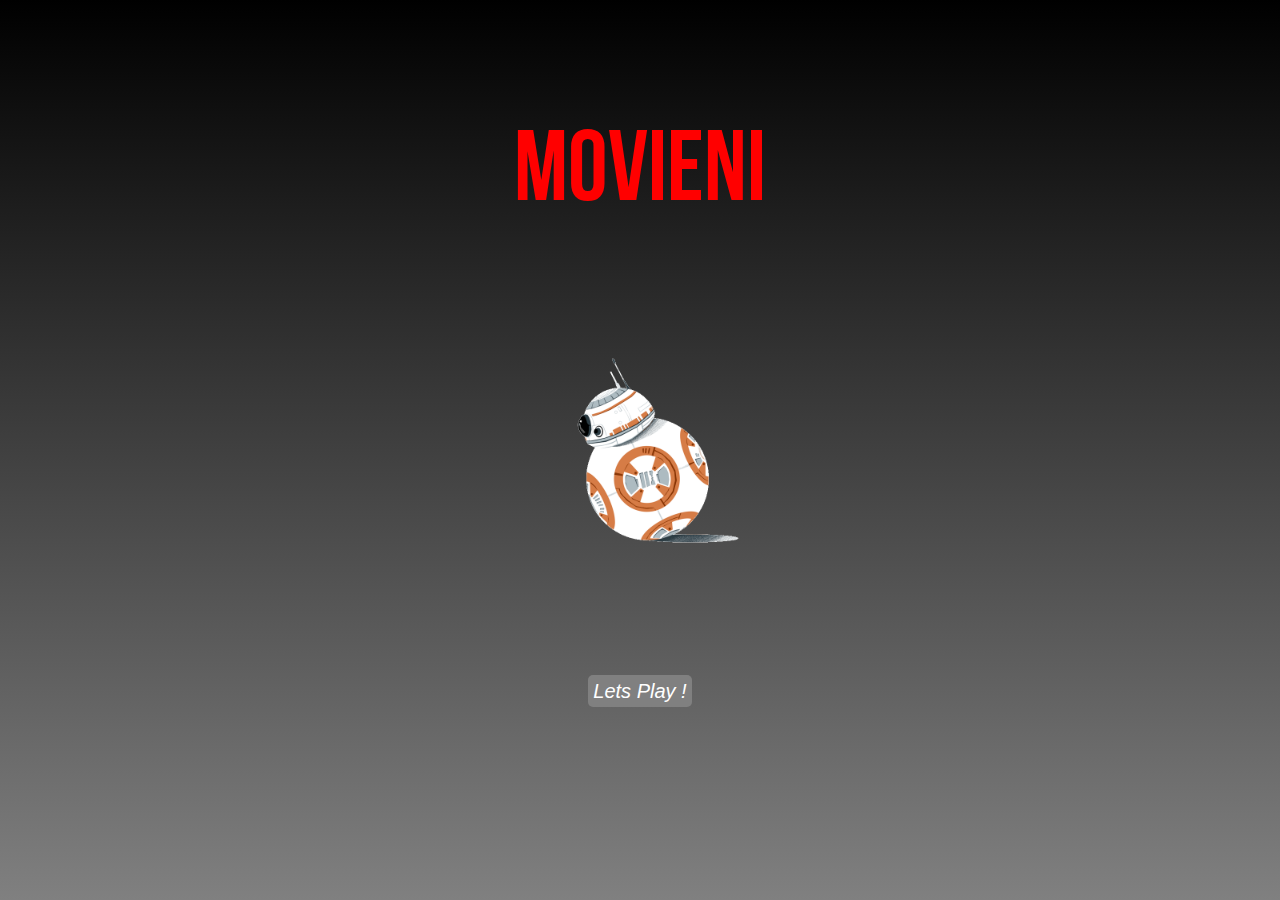
<file: index.html>
<!DOCTYPE html>
<html>

<head>
    <meta name="viewport" content="width=device-width, initial-scale=1" />
    <link rel="stylesheet" href="stylesheet.css">
    <style type="text/css">
        /* nav#nav1{margin: 100px; } */
        
        nav#nav1>a {
            background: grey;
            color: white;
            padding: 5px;
            text-decoration: none;
            border-radius: 5px;
            font-family: "Arial Black", Gadget, sans-serif;
            font-size: 20px;
            font-style: italic;
        }
        
        nav#nav1>a:hover {
            background: red;
        }
        
        nav#nav1>a:active {
            background: red;
        }
    </style>
    <script>
        var beep = new Audio();
        beep.src = "button-7.mp3";
        beep.play();
    </script>

</head>

<body onload="typeWriter()">
    <!-- <button onclick="typeWriter()">Click me</button> -->
    <div class="selectionHeader">
        <p id="demo" style="margin-top: 125px; font-size:100px"></p>

        <script>
            var i = 0;
            var txt = 'MOVIENIGHT';
            var speed = 100;

            function typeWriter() {
                if (i < txt.length) {
                    document.getElementById("demo").innerHTML += txt.charAt(i);
                    i++;
                    setTimeout(typeWriter, speed);
                }

            }
        </script>
        <div>
            <img src="StarWars.gif" width="200px" height="200px" align="middle" style="margin-top: 125px;" />
        </div>
        <!-- <div>
  <nav id="nav1" style="margin-top: 100px">
  <a href="#">Continue</a>
  </nav>
</div> -->
</body>
<nav id="nav1" style="margin-top: 100px" align="middle" onmousedown="beep.play()">
    <a href="login.html">Lets Play !</a>
</nav>

</html>
</file>
<file: stylesheet.css>
@font-face {
    font-family: BebasNeue;
    src: url("BebasNeue Bold.ttf");
}

* {
    margin: 0;
    padding: 0;
    box-sizing: border-box;
    font-family: BebasNeue;
    background: linear-gradient(to bottom, black, grey) fixed;
    font-size: 5vw;
}

header {
    padding-top: 60px;
    color: red;
    font-size: 150px;
    text-align: center;
    font-family: BebasNeue;
}

.selectionHeader {
    padding-top: 0px;
    color: red;
    font-size: 100px;
    text-align: center;
    font-family: BebasNeue;
}

.center {
    display: block;
    margin-left: auto;
    margin-right: auto;
    width: 50%;
}

.Login {
    color: red;
    padding-top: 200px;
    font-size: 80px;
    text-align: center;
}

.login-input {
    padding-top: 500px;
}

#play {
    border: none;
    padding: 0;
    background: none;
    border-radius: 50%
}

input[type=text] {
    width: 80%;
    padding: 12px 20px;
    margin: 8px 0;
    box-sizing: border-box;
    background: white
}

.Genres>* {
    text-align: center;
    margin: 20px 0px;
    display: block;
    padding-top: 200px
}

.genre {
    display: block;
    widows: 500px;
    padding: 5px;
    background: white;
    font-size: 35px;
    width: 500px;
    text-align: center;
    margin: 50px 10px;
    transition: all 0.3s ease;
    display: block;
    margin-left: auto;
    margin-right: auto;
    width: 50%;
}

.play-button-outer {
    margin: 5% auto;
    width: 10em;
    height: 10em;
    background-color: rgba(0, 0, 0, .25);
    cursor: pointer;
}

.play-button {
    margin: 0 auto;
    position: relative;
    width: 0;
    height: 0;
    border-style: solid;
    border-width: 2.5em 0 2.5em 5em;
    border-color: transparent transparent transparent red;
    opacity: .75;
}

.play-button-outer:hover {
    background-color: red;
}

.play-button-outer:hover .play-button {
    opacity: 1;
}

.genre:hover {
    background: red;
    cursor: pointer;
    color: white
}

h1 {
    color: white;
    text-align: center;
    font-size: 60px;
}

#leaderboard {
    color: white;
    font-size: 60px;
    padding-top: 20px;
    text-align: center;
    border: 10px;
    border-color: white;
    text-align: left
}

table#leaderboard-table {
    padding-top: 40px;
    font-size: 30px;
}

#leaderboard-div {
    padding-top: 60px;
}

#column-titles {
    font-size: 50px;
}

#highest-score {
    color: red;
}

#report-score {
    font-size: 50px;
    color: red;
    text-align: center;
    padding-top: 100px;
}

.time {
    display: inline-block;
    animation: change 10.6s linear 0s infinite normal, pulse 0.5s infinite alternate;
    height: 100px;
    width: 50px;
    float: left;
    padding-left: 49%;
}

.score {
    font-size: 30px;
    color: white;
    padding-top: 0
}

@keyframes change {
    from {
        color: green
    }
    to {
        color: red
    }
}

@keyframes pulse {
    0% {
        font-size: 50px;
    }
    100% {
        font-size: 100px;
    }
}

header#game-page {
    left: 49%;
    clear: left;
    text-align: center;
    font-size: 100px;
}

button.answer-choice {
    background-color: white;
    border: white;
    color: black;
    padding: 15px 32px;
    text-align: center;
    text-decoration: none;
    display: inline-block;
    font-size: 50px;
}

button.answer-choice:hover {
    background-color: black;
    border: white;
    color: white;
    ;
    padding: 15px 32px;
    text-align: center;
    text-decoration: none;
    display: inline-block;
    font-size: 50px;
}

.question-space {
    text-align: center;
    position: relative;
    clear: left;
    font-size: 60px;
}

.leaderboard {
    font-size: 50px;
}

.player-status {
    color: white;
    font-size: 40px;
}

.column {
    float: left;
    padding: 0px;
    height: 300px;
    /* Should be removed. Only for demonstration */
}

.left {
    width: 75%;
    color: white
}

.right {
    font-size: 80px;
    width: 25%;
    color: white;
    background: red;
    padding-top: 300px;
}

.screen:after {
    content: "";
    display: table;
    clear: both;
}

.bottom {
    background: red;
    padding-top: 200px;
}

button.wrong {
    background: red;
}

button.rightAns {
    background: green;
}

.options {
    background: white;
    color: black;
    border-radius: 20px;
    width: 400px;
    text-align: center;
}

.options:hover {
    border: 10px;
    border-color: black
}


/* summary  */

.congratsHeader {
    padding-top: 0px;
    color: rgb(0, 255, 13);
    font-style: italic;
    font-size: 100px;
    text-align: center;
    font-family: BebasNeue;
}

#leaderboard {
    background-color: grey;
    /* Grey */
    border: solid 10px rgb(207, 211, 200);
    color: yellowgreen;
    padding: 30px 30px;
    text-align: center-right;
    font-size: 30px;
}

#playAgain {
    background-color: grey;
    /* Grey */
    border: solid 10px rgb(207, 211, 200);
    color: yellowgreen;
    padding: 30px 30px;
    text-align: center-right;
    font-size: 30px;
}

#demo{
    font-size: 100px;
}
</file>
